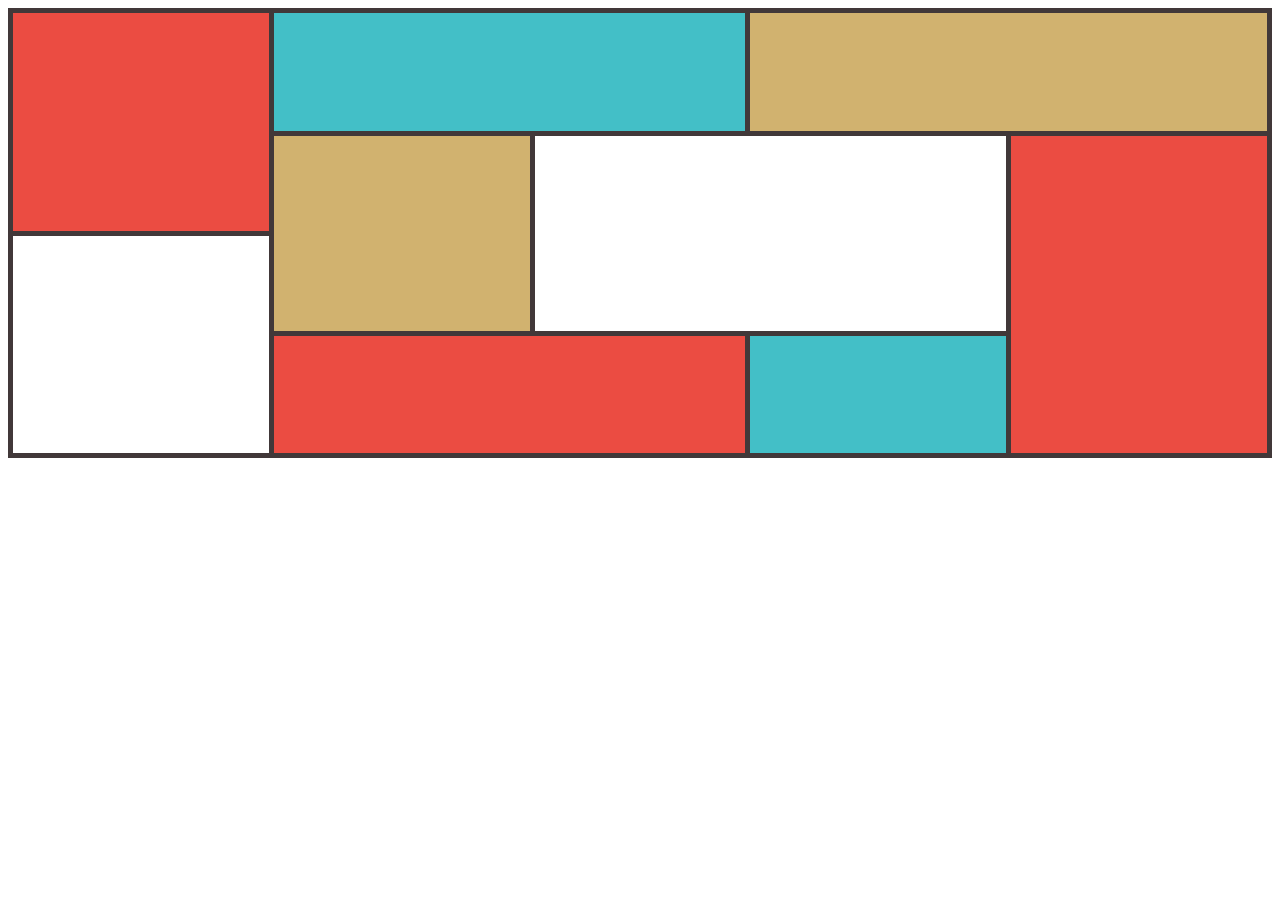
<file: HTML-CSS/task-1/index.html>
<!DOCTYPE html>
<html lang="en">
<head>
    <meta charset="UTF-8">
    <meta http-equiv="X-UA-Compatible" content="IE=edge">
    <meta name="viewport" content="width=device-width, initial-scale=1.0">
    <link rel="stylesheet" href="css/style.css">
    <title>Task-1</title>
</head>
<body>
    <div class="page">
            <div class="box box1"> </div>
            <div class="box box2"> </div>
            <div class="box box3"> </div>
            <div class="box box4"> </div>
            <div class="box box5"> </div>
            <div class="box box6"> </div>
            <div class="box box7"> </div>
            <div class="box box8"> </div>
            <div class="box box9"> </div>
    </div>



            
</body>
</html>
</file>
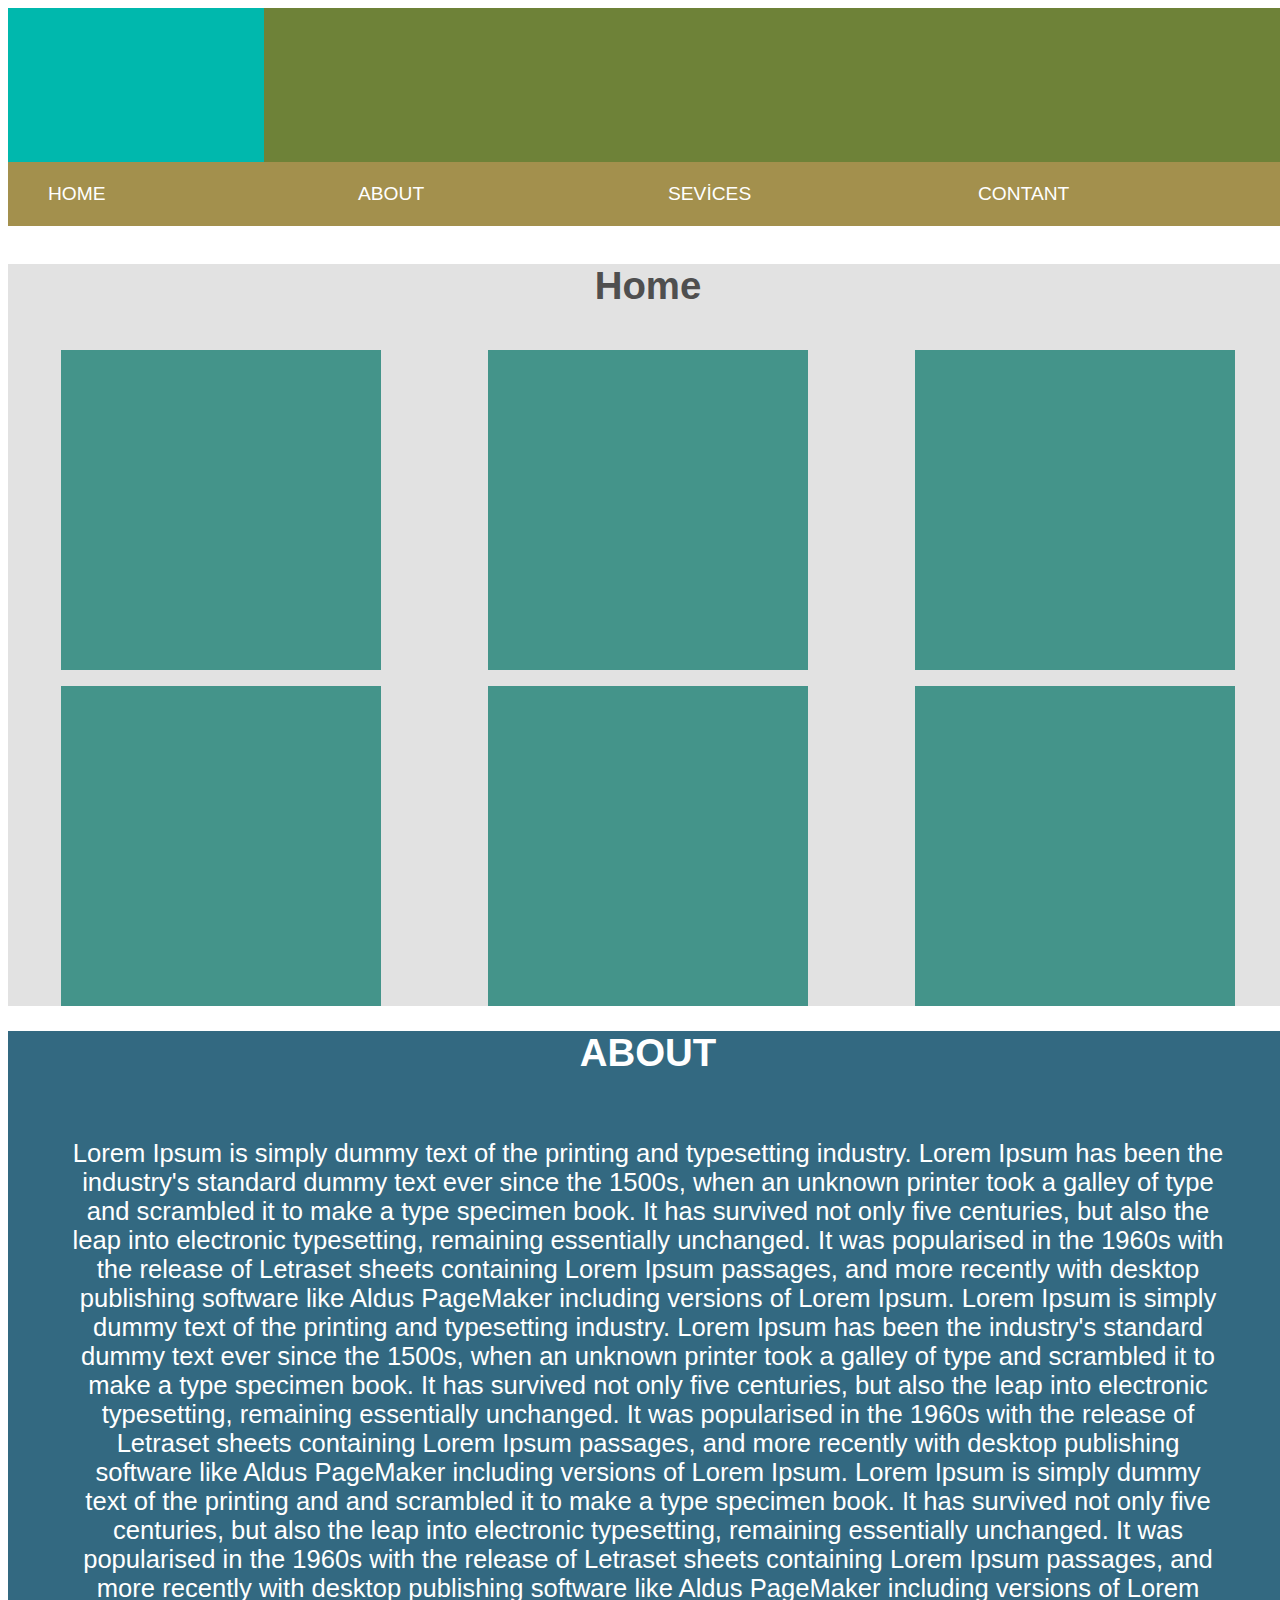
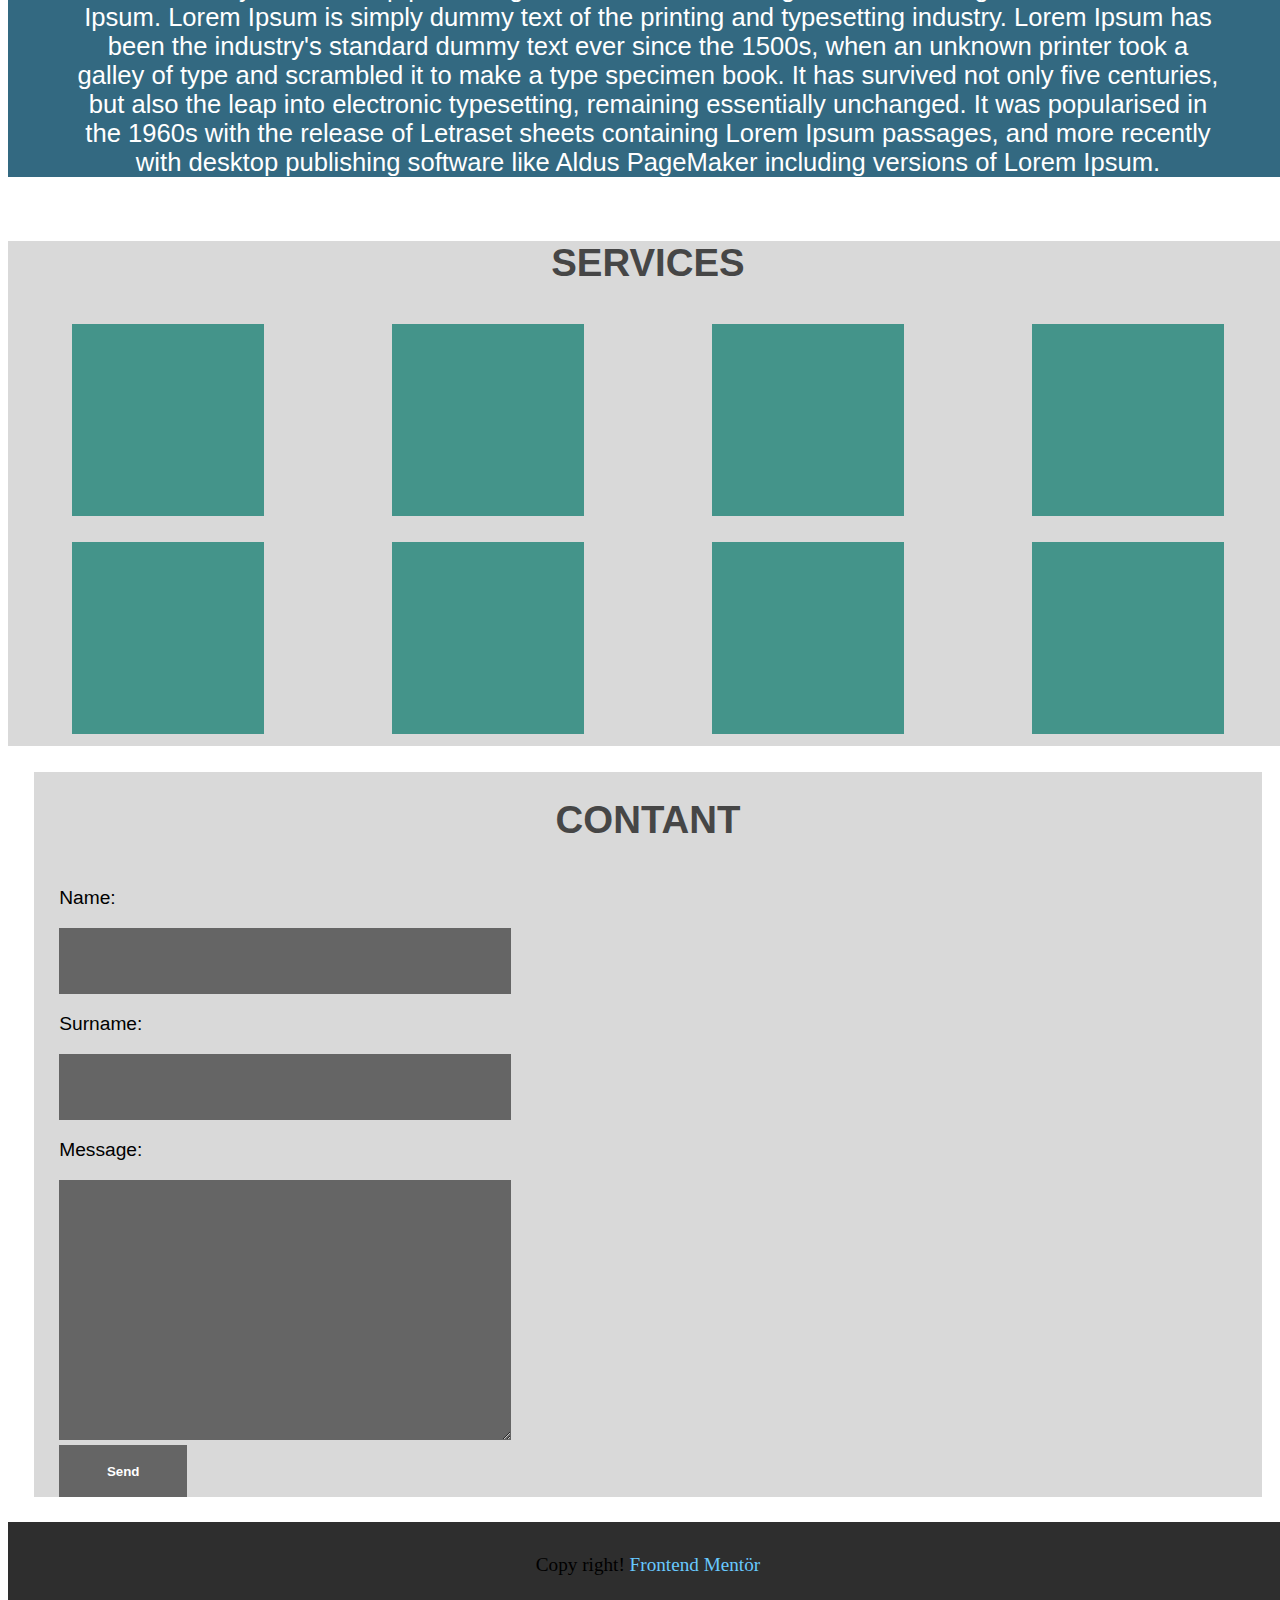
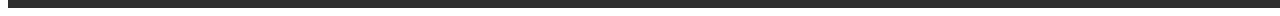
<file: HTML-CSS/task-2/index.html>
<!DOCTYPE html>
<html lang="en">
<head>
    <meta charset="UTF-8">
    <meta http-equiv="X-UA-Compatible" content="IE=edge">
    <meta name="viewport" content="width=device-width, initial-scale=1.0">
    <link rel="stylesheet" href="./css/style.css">
    <title>Task-2</title>
</head>
<body>
    <div class="container">
        <header class="header">
            <nav class="header-nav">
                <div class="top-area">
                    <div class="left-area"></div>
                    <div class="right-area"></div>
                </div>
            </nav>

            <div class="bottom-area">
                <ul>
                    <li class="bottom-list"><a href="#"></a>HOME</li>
                    <li class="bottom-list"><a href="#"></a>ABOUT</li>
                    <li class="bottom-list"><a href="#"></a>SEVİCES</li>
                    <li class="bottom-list"><a href="#"></a>CONTANT</li>
                </ul>
            </div>

        </header>


            <!--HOME-->
            <div class="home">
                <div class="home-title">
                    <h1>Home</h1>
                </div>
                <div class="content">
                 
                    <div class="content-row">
                    <div class="home-content"></div>
                    <div class="home-content"></div>
                    <div class="home-content"></div>
                    </div>
                    
                    <div class="content-row">
                        <div class="home-content2"></div>
                        <div class="home-content2"></div>
                        <div class="home-content2"></div>

                    </div>
                  
                </div>

            </div>

            <!--ABOUT-->
            <div class="about">
                <div class="about-title">
                    <h1>ABOUT</h1>
                </div>
                <div class="about-content">
                    <p>Lorem Ipsum is simply dummy text of the printing and typesetting industry. Lorem Ipsum has been the industry's standard dummy text ever since the 1500s, when an unknown printer took a galley of type 
                        and scrambled it to make a type specimen book. It has survived not only five centuries, but also the leap into electronic typesetting, remaining essentially unchanged. It was popularised in the 1960s with the 
                        release of Letraset sheets containing Lorem Ipsum passages, and more recently with desktop publishing software like Aldus PageMaker including versions of Lorem Ipsum. Lorem Ipsum is simply dummy text
                         of the printing and typesetting industry. Lorem Ipsum has been the industry's standard dummy text ever since the 1500s, when an unknown printer took a galley of type and scrambled it to make a type 
                        specimen book. It has survived not only five centuries, but also the leap into electronic typesetting, remaining essentially unchanged. It was popularised in the 1960s with the release of Letraset sheets 
                        containing Lorem Ipsum passages, and more recently with desktop publishing software like Aldus PageMaker including versions of Lorem Ipsum. Lorem Ipsum is simply dummy text of the printing and
                        and scrambled it to make a type specimen book. It has survived not only five centuries, but also the leap into electronic typesetting, remaining essentially unchanged. It was popularised in the 1960s with the 
                        release of Letraset sheets containing Lorem Ipsum passages, and more recently with desktop publishing software like Aldus PageMaker including versions of Lorem Ipsum. Lorem Ipsum is simply dummy text
                         of the printing and typesetting industry. Lorem Ipsum has been the industry's standard dummy text ever since the 1500s, when an unknown printer took a galley of type and scrambled it to make a type 
                        specimen book. It has survived not only five centuries, but also the leap into electronic typesetting, remaining essentially unchanged. It was popularised in the 1960s with the release of Letraset sheets 
                        containing Lorem Ipsum passages, and more recently with desktop publishing software like Aldus PageMaker including versions of Lorem Ipsum.
                    </p>
                </div>

            </div>

            <!--SERVICES-->
            <div class="services">
                <div class="services-title">
                    <h1>SERVICES</h1>
                    </div>

                <div class="services-row">
                <div class=" services-content"></div>
                <div class=" services-content"></div>
                <div class=" services-content"></div>
                <div class=" services-content"></div>
                </div>
                <div class="services-row">

                <div class=" services-content2"></div>
                <div class=" services-content2"></div>
                <div class=" services-content2"></div>
                <div class=" services-content2"></div>
                </div>

            </div>

            <!--CONTANT-->
            <div class="contant">
                <div class="contant-title">
                    <h1>CONTANT</h1>
                </div>
                <div class="contant-content">
                    <p>Name:</p>
                    <input type="text">
                    <p>Surname:</p>
                    <input type="text">
                    <p>Message:</p>
                    <textarea name="" ></textarea>
                    <br>
                    <button class="button" type="button" >Send</button>


                </div>

            </div>

            <!--FOOTER-->
            <footer>
                <div class="footer-content">
                    <p>Copy right! 
                        <span>Frontend Mentör</span></p>

                </div>
            </footer>
    </div>
    
</body>
</html>
</file>
<file: HTML-CSS/task-1/css/style.css>
/* Grid Kullanimi
> Row: Yatay kisimlardan olusan yapilardir.
> Column: Dikey kisimlardan olusan yapilardir.
> Gap: Column ya da row arasindaki bosluklardir.

*/

:root { 
    --red: #EB4C42;
    --brown:#D1B26F;
    --dark-brown:  #413839;
    --blue: #43BFC7;
    --white: #fff;
}
body{
    height: 100vh;
}

.box{
    text-align: center;
    padding: 20px;
    border: var(--dark-brown) solid 5px;
}
.box1{
    background: var(--red);
    grid-row: 1/3; /* 1. ve 3. satir cizgileri arasini kapsar */

}
.box2{
    border-top:none ;
    background: var(--white);
    grid-row: 3/5; /*3. ve 5. satir cizgileri arasini kapsar */
    grid-column: 1/2; /*1. ve 2. sutun cizgisi arasini kapsar*/
}
.box3{
    border-left: none;
    background: var(--blue);
    grid-row: 1/2; /*1. ve 2. satir cizgileri arasini kapsar */
    grid-column: 2/4; /*2. ve 4. sutun cizgisi arasini kapsar*/

    
}
.box4{
    border-left: none;
    background: var(--brown);
    grid-row: 1/2;
    grid-column: 4/6;

    
}
.box5{
    border-top: none;
    border-left: none;
    background: var(--brown);
    grid-row: 2/4;
    grid-column: 2/3;

    
}
.box6{
    border-top: none;
    border-left: none;
    background: var(--white);
    grid-row: 2/4;
    grid-column: 3/5;

}
.box7{
    border-top: none;
    border-left: none;
    background: var(--red);
    grid-row: 2/5;
    grid-column: 5/6;
    
}
.box8{
    border-top: none;
    border-left: none;
    background: var(--red);
    grid-row: 4/5;
    grid-column: 2/4;

}
.box9{
    border-top: none;
    border-left: none;
    background: var(--blue);
    grid-row: 4/5;
    grid-column: 4/5;

}
.page{  
    width: 100%;
    height: 50%;
    display: grid;  
}
</file>
<file: HTML-CSS/task-2/css/style.css>
:root{
    --header-green:#6E8238;
    --header-blue:#00B8AD;
    --header-brown:#A3904D;
    --home-blue:#44948A;
    --home-gray:#E2E2E2;
    --home-title-gray:#4F4F4F;
    --about-blue:#336981;
    --services-title-gray:#464646;
    --services-gray:#D9D9D9;
    --services-blue:#44948A;
    --contant-title-gray:#464646;
    --contant-gray:#D9D9D9;
    --contant-content-gray:#656565;
    --footer-black:#2E2E2E;
    --footer-blue:#68C9FF;

}

body{
    width: 100%;
    font-family: sans-serif;
    font-size: 1.2em;
}

/*HEADER*/
.header{
    width: 100%;

}
/*HEADER-TOP*/
.header .header-nav .top-area{
    display: flex;
}

.header .header-nav .top-area .left-area{
    width: 20vw;
    height: 12vw;
    background-color: var(--header-blue);

}
.header .header-nav .top-area .right-area{
    width: 80vw;
    height: 12vw;
    background-color: var(--header-green);
}

/*HEADER-BOTTOM*/
.header .bottom-area{
    background-color: var(--header-brown);
}

.header .bottom-area ul{
    display: flex;
    align-items: center;
    justify-content: flex-start;
    margin: 0;
    height: 5vw;
}
.header .bottom-area .bottom-list{
    display: flex;
    
    width: 100%;
    color: #fff; 
    
}
.header .bottom-area .bottom-list ul li a{
    text-decoration: none;
    
}

/*HOME*/
.home{  
    width: 100%;
    height: auto;
    margin-top: 3vw;
    background-color: var(--home-gray);
}
 .home .home-title{
    text-align: center;
    color: var(--home-title-gray);

}

.home .content-row {
    display: flex;
    justify-content: space-around;

}

.home .home-content {
    display: flex;
    flex-direction: column;
    width: 25vw;
    height: 25vw;
    margin: 1rem;
    background-color: var(--home-blue);
}

.home .home-content2{
   
    width: 25vw;
    height: 25vw;
    background-color: var(--home-blue);
}
/*ABOUT*/
.about{
    text-align: center;
    margin-top:2vw ;
    width: 100%;
    color: #fff;
    background-color: var(--about-blue);
}
.about-title{
    margin-top:2vw ;

    
}

.about .about-content{
    margin: 5vw;
    font-size: 2vw;
}
/*SERVICES*/
.services{
    text-align: center;
    margin-top: 3vw;
    background-color: var(--services-gray);

}
.services .services-title{
    color: var(--services-title-gray);
}

.services .services-row {
    display: flex;
    justify-content: space-around;

}

.services .services-content{
    margin: 1vw;
    width: 15vw;
    height: 15vw;
    background-color: var(--services-blue);
}
.services .services-content2{
    display: flex;
    flex-direction: row;
    align-content: flex-start;
    margin: 1vw;
    width: 15vw;
    height: 15vw;
    background-color: var(--services-blue);
}
/*CONTANT*/
.contant {
    margin: 2vw;
    background-color: var(--contant-gray);
}

.contant-title {
    margin-top: 2vw;
    display: flex;
    justify-content: center;
    color:var(--contant-title-gray);
}
 .contant-content{
    margin-left: 2vw;
}
.contant .contant-content input{
    width: 35vw;
    height: 5vw;
    border: none;
    background-color: var(--contant-content-gray);
}
.contant-content textarea{
    width: 35vw;
    height: 20vw;
    border: none;
    background-color: var(--contant-content-gray);
}
.contant-content button{
    width: 10vw;
    height: 4vw;
    border: none;
    color: white;
    font-weight: bold;
    background-color: var(--contant-content-gray);
}


footer{
    text-align: center;
    font-family: Inter;
    margin-top: 1vw;
    padding: 1vw;
    background-color: var(--footer-black);
}
footer p span{
    color: var(--footer-blue);
}
</file>
